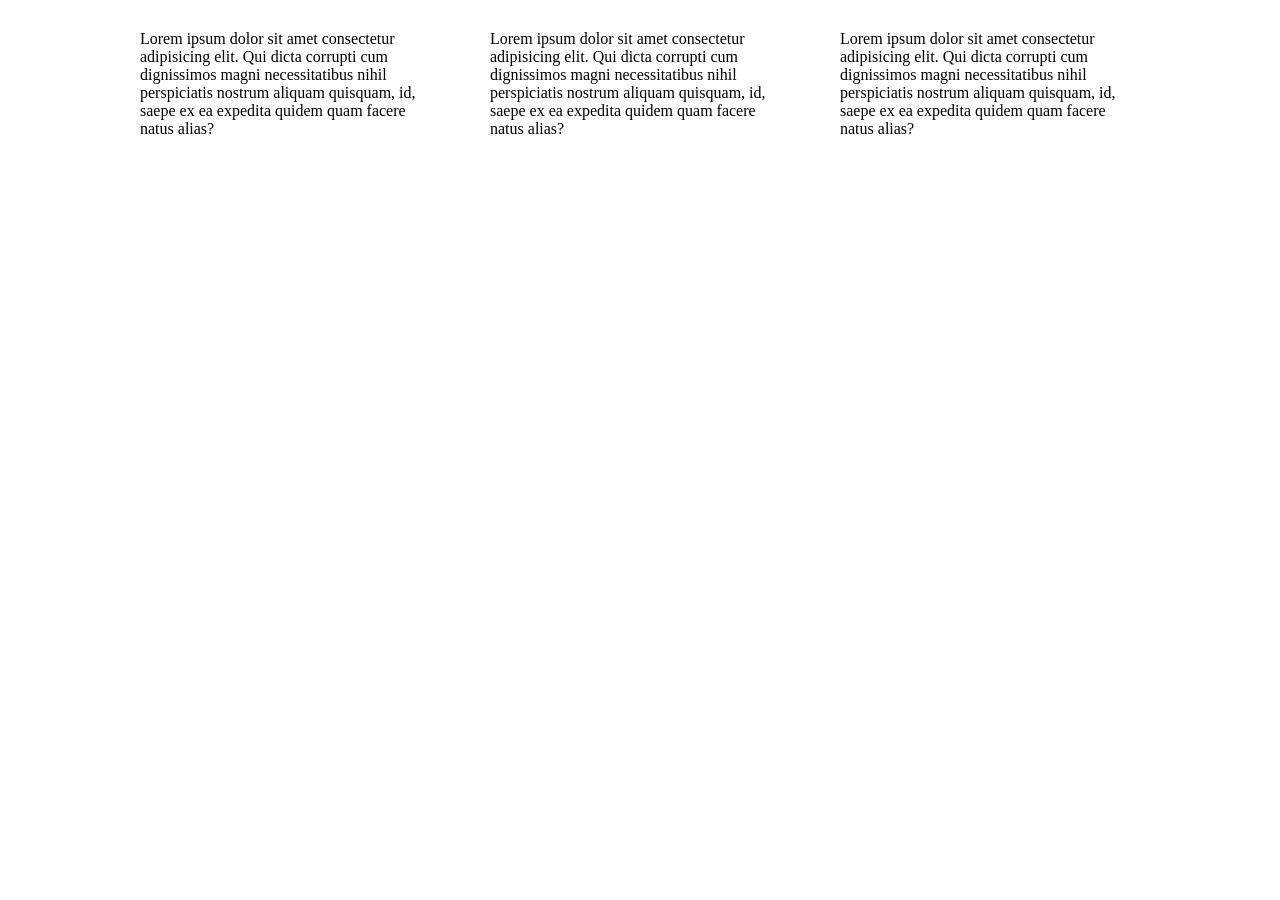
<file: framework.html>
<!DOCTYPE html>
<html lang="en">
<head>
    <meta charset="UTF-8">
    <meta name="viewport" content="width=device-width, initial-scale=1.0">
    <title>Document</title>
    <link rel="stylesheet" href="style-framework.css">
</head>
<body>
    <div class="flex space-between mgt30 container1000">
        <p class="w-30">Lorem ipsum dolor sit amet consectetur adipisicing elit. Qui dicta corrupti cum dignissimos magni necessitatibus nihil perspiciatis nostrum aliquam quisquam, id, saepe ex ea expedita quidem quam facere natus alias?</p>

        <p class="w-30">Lorem ipsum dolor sit amet consectetur adipisicing elit. Qui dicta corrupti cum dignissimos magni necessitatibus nihil perspiciatis nostrum aliquam quisquam, id, saepe ex ea expedita quidem quam facere natus alias?</p>

        <p class="w-30">Lorem ipsum dolor sit amet consectetur adipisicing elit. Qui dicta corrupti cum dignissimos magni necessitatibus nihil perspiciatis nostrum aliquam quisquam, id, saepe ex ea expedita quidem quam facere natus alias?</p>
    </div>
</body>
</html>
</file>
<file: style-framework.css>
/*RESET*/
*{
    padding: 0;
    margin: 0;
    box-sizing: border-box; /*Ne change pas la taille de ma boite si j'ajoute des padding ou des border. je garde le controle de ma boite*/
}

/*--------------------------------------------------------TEXTE--------------------------------------------------------------------*/
.suppuce{
    list-style-type: none;
}

.no-line{
    text-decoration: none;
}

.bold{
    font-weight: 800;
}

.txt-center{
    text-align: center;
}

.majuscule{
    text-transform: uppercase;
}

/*----------------------------------------------------CLASSE DE TAILLE------------------------------------------------------*/
.w-100{
    width: 100%;
}

.w-50{
    width: 50%;
}

.w-48{
    width: 48%;
}

.w-30{
    width: 30%;
}

.w-20{
    width: 20%;
}

.gap100{
    gap: 100px;
}

.gap50{
    gap: 50px;
}

.gap30{
    gap: 30px;
}


/*-----------------------------------------------------------FLEX-BOX------------------------------------------------------*/
.flex{
    display: flex;
    flex-wrap: wrap;
}

.space-between{
    justify-content: space-between;
}

.center-ver{
    align-items: center;
}

.center-orh{
    justify-content: center;
}

/*--------------------------------------------------------MARGIN ET PADDING----------------------------------------------------------*/
.mgt128{
    margin-top: 128px;
}

.mgt50{
    margin-top: 50px;
}

.mgt30{
    margin-top: 30px;
}

.mgt15{
    margin-top: 25px;
}

.mgb128{
margin-bottom: 128px;
}

.mgb50{
margin-bottom: 50px;
}

.mgb30{
    margin-bottom: 30px;
}

.mgb15{
    margin-bottom: 15px;
}

/*----------------------------------------------------CONTAINER----------------------------------------------*/
.container1000{
    max-width: 1000px;
    margin-left: auto;
    margin-right: auto;
}
</file>
